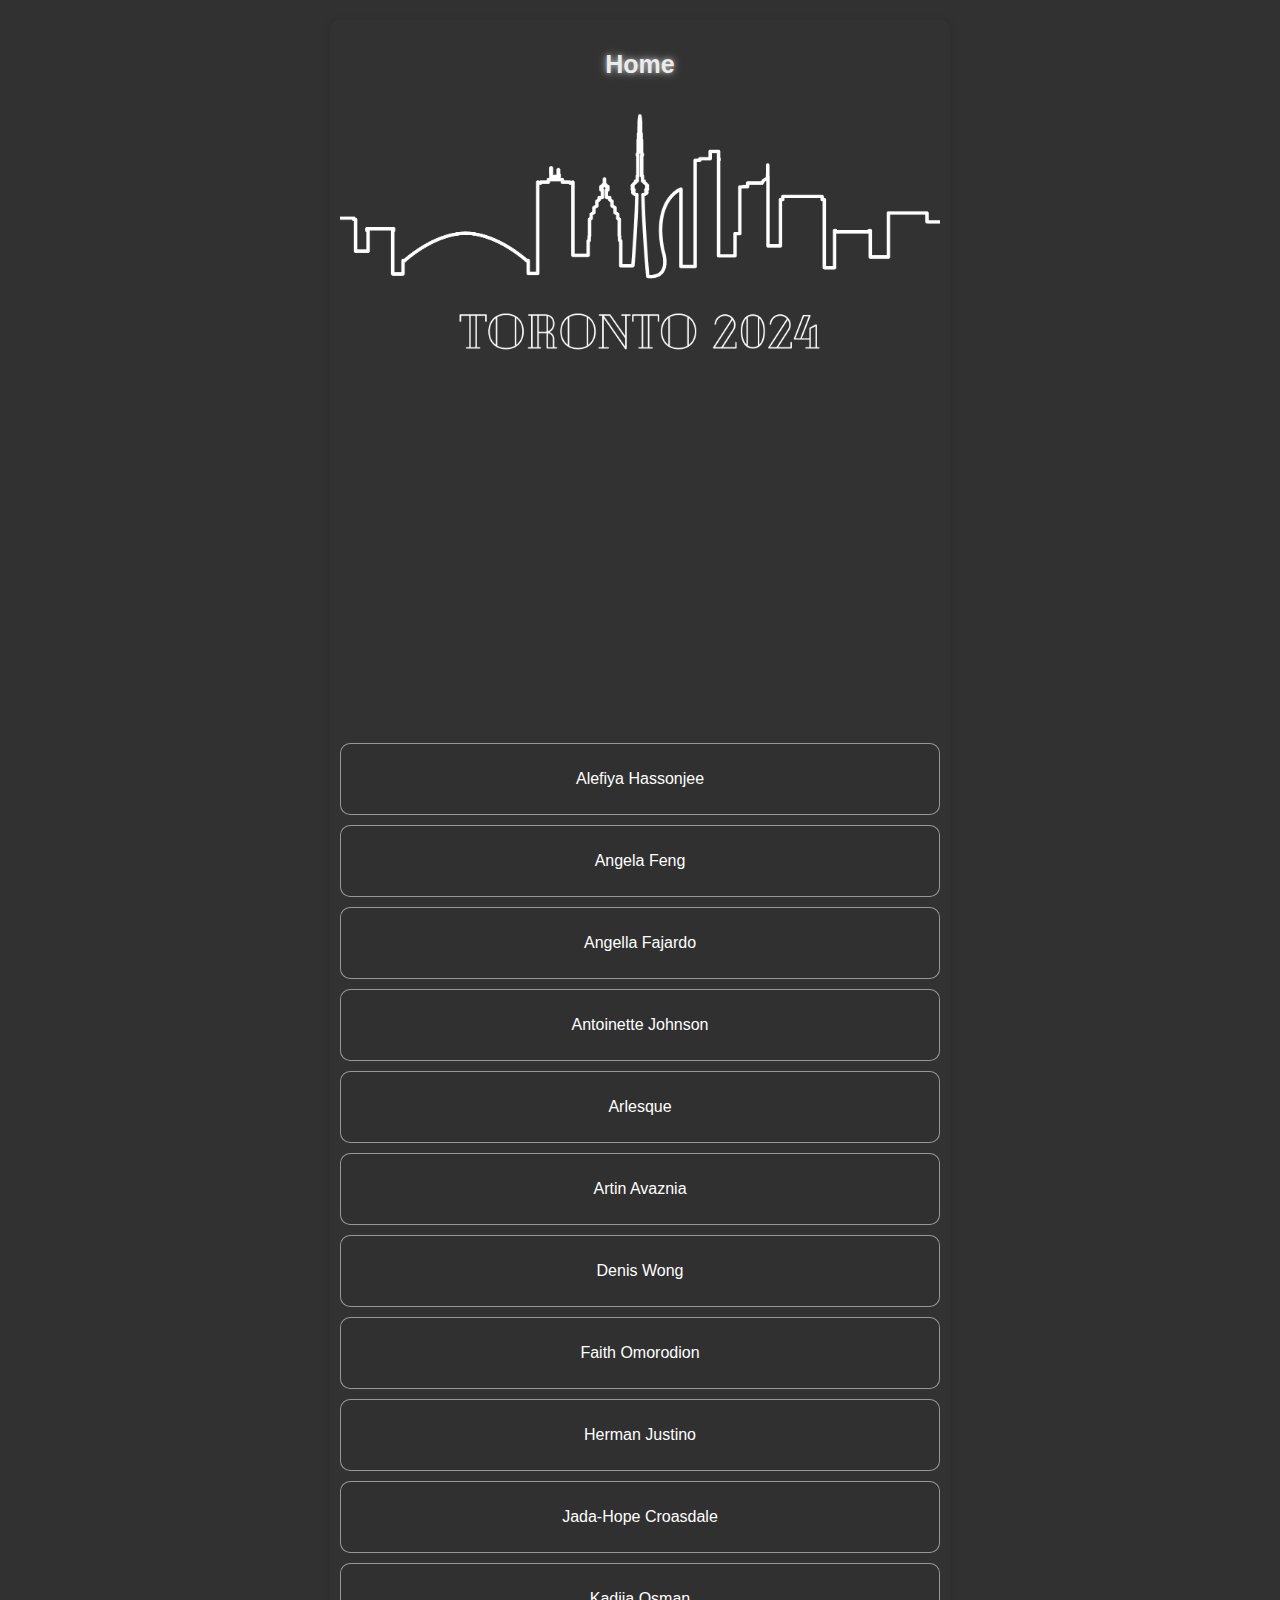
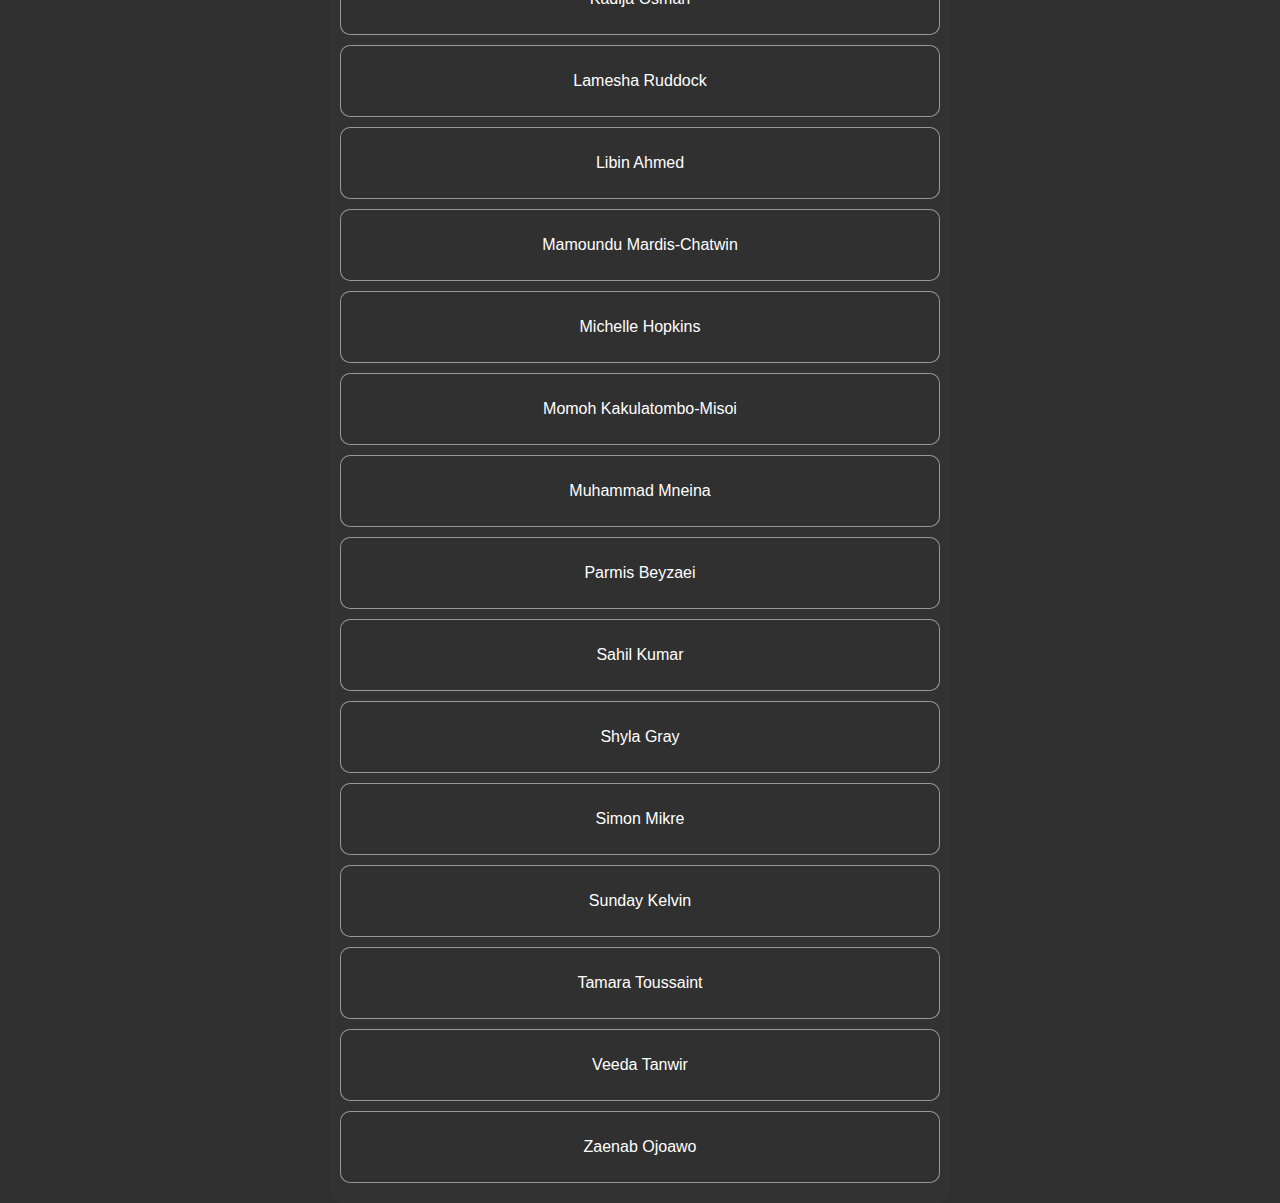
<file: members/index.html>
<!DOCTYPE html>
<html lang="en">
<head>
    <meta charset="UTF-8">
    <meta name="viewport" content="width=device-width, initial-scale=1.0">
    <title>CFC x SoHo</title>
    <link rel="stylesheet" href="../styles/members.css">

    <meta property="og:title" content="CFCxSoHo Toronto 2024">
    <meta property="og:description" content="Join us for the CFCxSoHo Toronto 2024 event, showcasing the next generation of creative leaders.">
    <meta property="og:image" content="https://github.com/hermanjustino/CFC-x-Soho/blob/main/assets/main.png?raw=true">
    <meta property="og:url" content="https://hermanjustino.github.io/CFC-x-Soho/members/">
    <meta property="og:type" content="website">
    <meta property="og:site_name" content="CFCxSoHo">
    <meta property="og:locale" content="en_US">

    <!-- Twitter Card Meta Tags -->
    <meta name="twitter:card" content="summary_large_image">
    <meta name="twitter:title" content="CFCxSoHo Toronto 2024">
    <meta name="twitter:description" content="Join us for the CFCxSoHo Toronto 2024 event, showcasing the next generation of creative leaders.">
    <meta name="twitter:image" content="https://github.com/hermanjustino/CFC-x-Soho/blob/main/assets/main.png?raw=true">
    <meta name="twitter:url" content="https://hermanjustino.github.io/CFC-x-Soho/members/">

    <link rel="icon" href="../assets/icon.svg?v=1.0" type="image/svg+xml">
    <link rel="icon" href="../assets/icon.png?v=1.0" type="image/png">
    <link rel="apple-touch-icon" href="../assets/icon.png?v=1.0">
</head>
<body>
    <div class="container">
        <nav class="navbar">
            <a href="https://hermanjustino.github.io/CFC-x-Soho/index.html" class="nav-item">Home</a>
        </nav>
        <img src="../assets/skyline.png" alt="Logo" class="logo" loading="lazy">
        <iframe style="border-radius:12px" src="https://open.spotify.com/embed/playlist/6QUfJz1yZ9zrgZF36fTpsP?utm_source=generator" width="100%" height="352" frameBorder="0" allowfullscreen="" allow="autoplay; clipboard-write; encrypted-media; fullscreen; picture-in-picture" loading="lazy"></iframe>
        <div class="links-container" id="links-container">
            <!-- Links will be generated here by JavaScript -->
        </div>
    </div>
    <script src="../scripts/scripts.js"></script>
</body>
</html>
</file>
<file: styles/members.css>
body {
    background-color: rgb(49, 49, 49);
    font-family: Arial, sans-serif;
    display: flex;
    justify-content: center;
    align-items: flex-start; /* Align items to the top */
    height: 100vh;
    margin: 0;
    padding-top: 20px; /* Add padding to the top */
}

.navbar {
    width: 100%;
    text-align: center;
    padding: 20px 0; /* Adjust padding as needed */
    top: 0;
    left: 0;
}

/* Navbar item styles */
.nav-item {
    font-size: 25px; /* Adjust font size as needed */
    color: #ebebeb; /* Adjust text color as needed */
    text-decoration: none;
    font-weight: bold;
    text-shadow: 0 0 5px rgba(255, 255, 255, 0.5), 0 0 10px rgba(255, 255, 255, 0.3), 0 0 15px rgba(255, 255, 255, 0.2); 
}

.content {
    padding-top: 60px; /* Adjust padding as needed */
}

.container {
    text-align: center;
    width: 100%;
    max-width: 600px;
    padding: 10px;
    background-color: rgb(50, 50, 50);
    box-shadow: 0 0 10px rgba(0, 0, 0, 0.1);
    border-radius: 10px;
}

.logo {
    width: 100%; /* Full width on mobile */
    max-width: 600px; /* Max width on larger screens */
    height: auto; /* Maintain aspect ratio */
    margin-bottom: 10px;
    object-fit: cover;
}

.links-container {
    margin-top: 10px;
}

.link {
    display: flex; /* Use Flexbox */
    align-items: center; /* Center items vertically */
    justify-content: center; 
    padding: 10px;
    margin: 10px 0;
    background-color: rgba(47, 47, 47, 0.532); /* Translucent background */
    color: white;
    text-decoration: none;
    border: 1px solid rgba(255, 255, 255, 0.5); /* Light border */
    border-radius: 10px;
    cursor: pointer;
    position: relative;
    overflow: hidden;
    height: 50px;
}

.link::before {
    content: '';
    position: absolute;
    top: 0;
    left: -75%;
    width: 50%;
    height: 100%;
    background: rgba(255, 255, 255, 0.5);
    transform: skewX(-25deg);
    transition: left 0.5s ease-in-out;
}

.link:hover::before {
    left: 125%;
}

.link:hover {
    background-color: rgba(22, 18, 13, 0.7); /* Slightly darker on hover */
}

.bio {
    display: none;
    padding: 20px;
    margin: 10px 0;
    background-color: rgb(70, 70, 70);
    text-align: left;
    box-shadow: 0 0 10px rgba(0, 0, 0, 10.1);
    border-radius: 10px;
    color: #dedede; 
}

.bio h3, h4 {
    text-align: center; /* Center the headline */
}

.bio-image {
    width: 100%;
    max-width: 300px;
    height: auto;
    border-radius: 10px;
    margin-bottom: 10px;
    display: block;
    margin-left: auto;
    margin-right: auto;
    box-shadow: 0 2px 4px rgba(0, 0, 0, .8);
}

.social-links {
    display: flex;
    justify-content: space-around;
    margin-top: 10px;
    padding: 10px;
}

.social-links a {
    color: #d3d3d3; /* Light gray color */
    text-decoration: none;
    font-size: 1.5em;
}

.social-links a:hover {
    color: #ffffff; /* White color on hover */
}

.social-links img {
    width: 24px; /* Adjust size as needed */
    height: 24px; /* Adjust size as needed */
}
</file>
